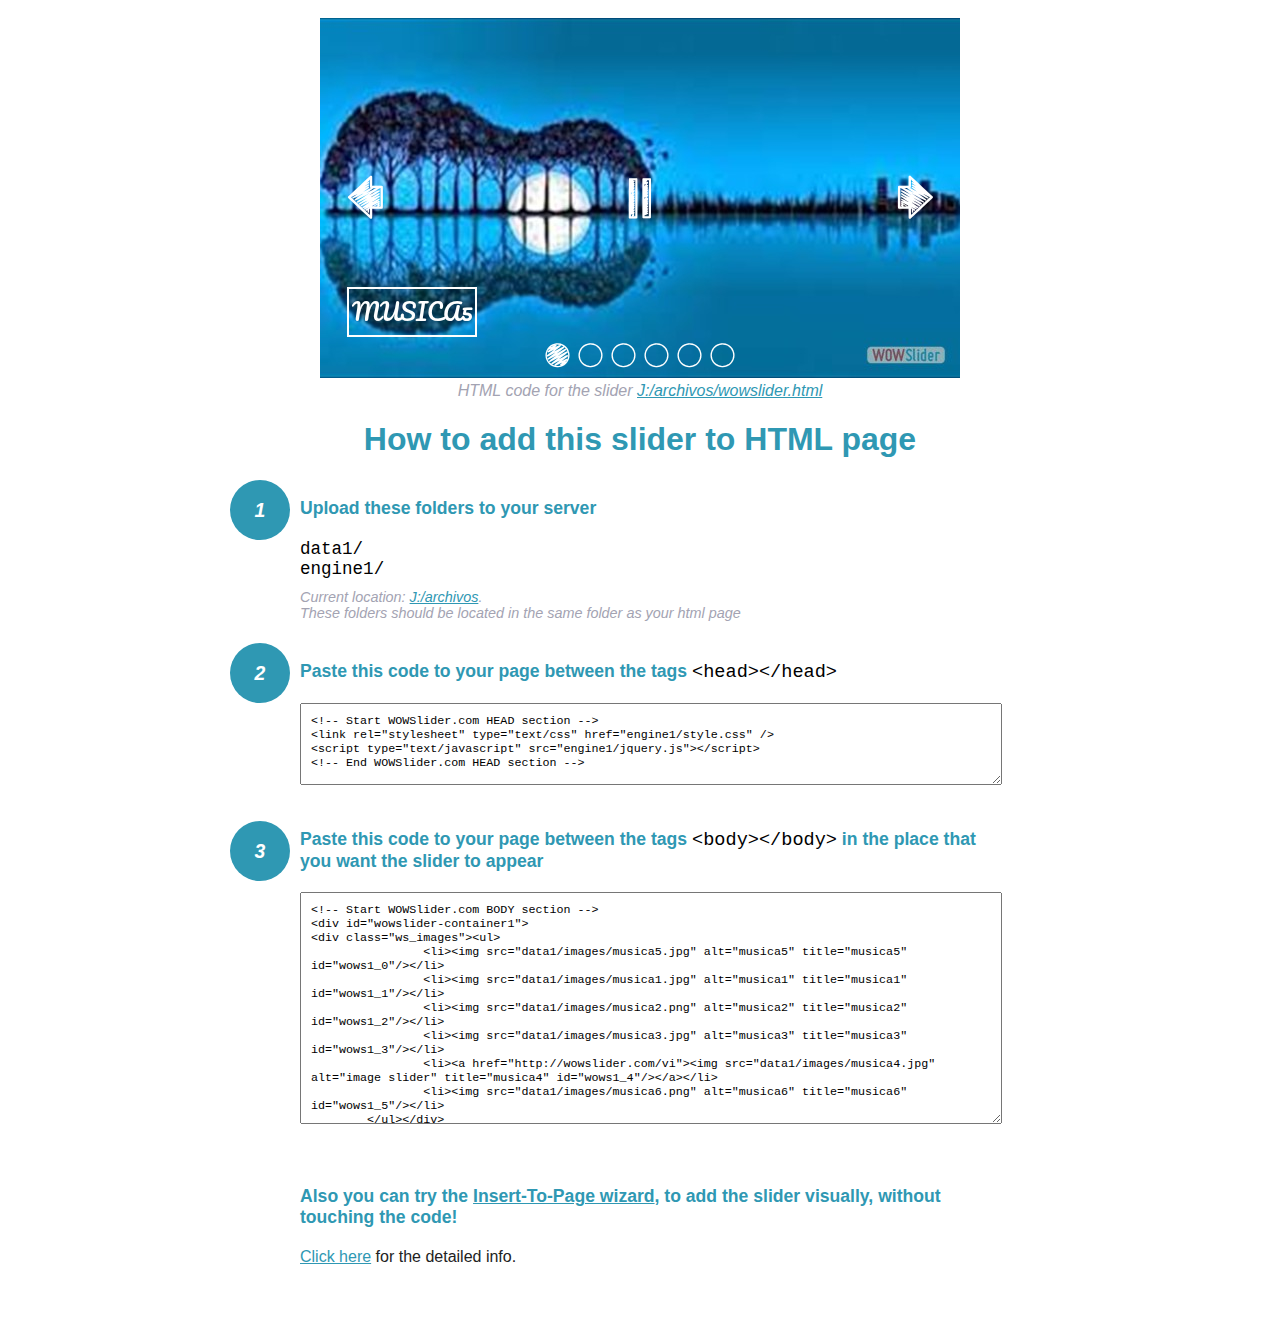
<file: wowslider-howto.html>
<!DOCTYPE html>
<html>
<head>
	<title>WOWSlider</title>
	<meta http-equiv="content-type" content="text/html; charset=utf-8" />
	<meta name="description" content="WOWSlider" />
	
	<!-- Start WOWSlider.com HEAD section --> <!-- add to the <head> of your page -->
	<link rel="stylesheet" type="text/css" href="engine1/style.css" />
	<script type="text/javascript" src="engine1/jquery.js"></script>
	<!-- End WOWSlider.com HEAD section -->


<style>
.instuction {
	font-family: sans-serif, Arial;
	display: block;
	margin: 0 auto;
	max-width: 820px;
	width: 100%;
	padding: 0 70px;
	color: #222;
	-webkit-box-sizing: border-box;
	-moz-box-sizing: border-box;
	box-sizing: border-box;
}
.instuction h1 img {
	max-width: 170px;
	vertical-align: middle;
	margin-bottom: 10px;
}
.instuction h1 {
	color: #2F98B3;
	text-align: center;
}
.instuction h2 {
	position: relative;
	font-size: 1.1em;
	color: #2F98B3;
	margin-bottom: 20px;
	margin-top: 40px;
}
.instuction h2 span.num {
	position: absolute;
	left: -70px;
	top: -18px;
	display: inline-block;
	vertical-align: middle;
	font-style: italic;
	font-size: 1.1em;
	width: 60px;
	height: 60px;
	line-height: 60px;
	text-align: center;
	background: #2F98B3;
	color: #fff;
	border-radius: 50%;
}
.instuction .mono {
	color: #000;
	font-family: monospace;
	font-size: 1.3em;
	font-weight: normal;
}
.instuction li.mono {
	font-size: 1.5em;
}

.instuction ul {
	font-size: 0.9em;
	margin-top: 0;
	padding-left: 0;
	list-style: none;
}
.instuction .note {
	color: #A3A3B2;
	font-style: italic;
	padding-top: 10px;
}
.instuction p.note {
	text-align: center;
	padding-top: 0;
	margin-top: 4px;
}
.instuction textarea {
	font-size: 0.9em;
	min-height: 60px;
	padding: 10px;
	margin: 0;
	overflow: auto;
	max-width: 100%;
	width: 100%;
}
.instuction a,
.instuction a:visited {
	color: #2F98B3;
}
</style>


</head>
<body style="margin:auto">

<br>

<!-- Start WOWSlider.com BODY section --> <!-- add to the <body> of your page -->
<div id="wowslider-container1">
<div class="ws_images"><ul>
		<li><img src="data1/images/musica5.jpg" alt="musica5" title="musica5" id="wows1_0"/></li>
		<li><img src="data1/images/musica1.jpg" alt="musica1" title="musica1" id="wows1_1"/></li>
		<li><img src="data1/images/musica2.png" alt="musica2" title="musica2" id="wows1_2"/></li>
		<li><img src="data1/images/musica3.jpg" alt="musica3" title="musica3" id="wows1_3"/></li>
		<li><a href="http://wowslider.com/vi"><img src="data1/images/musica4.jpg" alt="image slider" title="musica4" id="wows1_4"/></a></li>
		<li><img src="data1/images/musica6.png" alt="musica6" title="musica6" id="wows1_5"/></li>
	</ul></div>
	<div class="ws_bullets"><div>
		<a href="#" title="musica5"><span><img src="data1/tooltips/musica5.jpg" alt="musica5"/>1</span></a>
		<a href="#" title="musica1"><span><img src="data1/tooltips/musica1.jpg" alt="musica1"/>2</span></a>
		<a href="#" title="musica2"><span><img src="data1/tooltips/musica2.png" alt="musica2"/>3</span></a>
		<a href="#" title="musica3"><span><img src="data1/tooltips/musica3.jpg" alt="musica3"/>4</span></a>
		<a href="#" title="musica4"><span><img src="data1/tooltips/musica4.jpg" alt="musica4"/>5</span></a>
		<a href="#" title="musica6"><span><img src="data1/tooltips/musica6.png" alt="musica6"/>6</span></a>
	</div></div><div class="ws_script" style="position:absolute;left:-99%"><a href="http://wowslider.com">wowslider</a> by WOWSlider.com v8.7</div>
<div class="ws_shadow"></div>
</div>	
<script type="text/javascript" src="engine1/wowslider.js"></script>
<script type="text/javascript" src="engine1/script.js"></script>
<!-- End WOWSlider.com BODY section -->


<div class="instuction">
	<p class="note">HTML code for the slider <a href="file:///J:/archivos/wowslider.html">J:/archivos/wowslider.html</a></p>

	<h1>
		How to add this slider to HTML page
	</h1>

	<h2><span class="num">1</span> Upload these folders to your server</h2>
	<ul>
		<li class="mono">data1/</li>
		<li class="mono">engine1/</li>
		<li class="note">Current location: <a href="file:///J:/archivos">J:/archivos</a>. <br>These folders should be located in the same folder as your html page</li>
	</ul>

	<h2><span class="num">2</span> Paste this code to your page between the tags <span class="mono">&lt;head&gt;&lt;/head&gt;</span></h2>
	<textarea onclick="this.select()">&lt;!-- Start WOWSlider.com HEAD section --&gt;
&lt;link rel=&quot;stylesheet&quot; type=&quot;text/css&quot; href=&quot;engine1/style.css&quot; /&gt;
&lt;script type=&quot;text/javascript&quot; src=&quot;engine1/jquery.js&quot;&gt;&lt;/script&gt;
&lt;!-- End WOWSlider.com HEAD section --&gt;</textarea>


	<h2><span class="num" style="top: -8px;">3</span> Paste this code to your page between the tags <span class="mono">&lt;body&gt;&lt;/body&gt;</span> in the place that you want the slider to appear</h2>
	<textarea onclick="this.select()" rows="15">&lt;!-- Start WOWSlider.com BODY section --&gt;
&lt;div id=&quot;wowslider-container1&quot;&gt;
&lt;div class=&quot;ws_images&quot;&gt;&lt;ul&gt;
		&lt;li&gt;&lt;img src=&quot;data1/images/musica5.jpg&quot; alt=&quot;musica5&quot; title=&quot;musica5&quot; id=&quot;wows1_0&quot;/&gt;&lt;/li&gt;
		&lt;li&gt;&lt;img src=&quot;data1/images/musica1.jpg&quot; alt=&quot;musica1&quot; title=&quot;musica1&quot; id=&quot;wows1_1&quot;/&gt;&lt;/li&gt;
		&lt;li&gt;&lt;img src=&quot;data1/images/musica2.png&quot; alt=&quot;musica2&quot; title=&quot;musica2&quot; id=&quot;wows1_2&quot;/&gt;&lt;/li&gt;
		&lt;li&gt;&lt;img src=&quot;data1/images/musica3.jpg&quot; alt=&quot;musica3&quot; title=&quot;musica3&quot; id=&quot;wows1_3&quot;/&gt;&lt;/li&gt;
		&lt;li&gt;&lt;a href=&quot;http://wowslider.com/vi&quot;&gt;&lt;img src=&quot;data1/images/musica4.jpg&quot; alt=&quot;image slider&quot; title=&quot;musica4&quot; id=&quot;wows1_4&quot;/&gt;&lt;/a&gt;&lt;/li&gt;
		&lt;li&gt;&lt;img src=&quot;data1/images/musica6.png&quot; alt=&quot;musica6&quot; title=&quot;musica6&quot; id=&quot;wows1_5&quot;/&gt;&lt;/li&gt;
	&lt;/ul&gt;&lt;/div&gt;
	&lt;div class=&quot;ws_bullets&quot;&gt;&lt;div&gt;
		&lt;a href=&quot;#&quot; title=&quot;musica5&quot;&gt;&lt;span&gt;&lt;img src=&quot;data1/tooltips/musica5.jpg&quot; alt=&quot;musica5&quot;/&gt;1&lt;/span&gt;&lt;/a&gt;
		&lt;a href=&quot;#&quot; title=&quot;musica1&quot;&gt;&lt;span&gt;&lt;img src=&quot;data1/tooltips/musica1.jpg&quot; alt=&quot;musica1&quot;/&gt;2&lt;/span&gt;&lt;/a&gt;
		&lt;a href=&quot;#&quot; title=&quot;musica2&quot;&gt;&lt;span&gt;&lt;img src=&quot;data1/tooltips/musica2.png&quot; alt=&quot;musica2&quot;/&gt;3&lt;/span&gt;&lt;/a&gt;
		&lt;a href=&quot;#&quot; title=&quot;musica3&quot;&gt;&lt;span&gt;&lt;img src=&quot;data1/tooltips/musica3.jpg&quot; alt=&quot;musica3&quot;/&gt;4&lt;/span&gt;&lt;/a&gt;
		&lt;a href=&quot;#&quot; title=&quot;musica4&quot;&gt;&lt;span&gt;&lt;img src=&quot;data1/tooltips/musica4.jpg&quot; alt=&quot;musica4&quot;/&gt;5&lt;/span&gt;&lt;/a&gt;
		&lt;a href=&quot;#&quot; title=&quot;musica6&quot;&gt;&lt;span&gt;&lt;img src=&quot;data1/tooltips/musica6.png&quot; alt=&quot;musica6&quot;/&gt;6&lt;/span&gt;&lt;/a&gt;
	&lt;/div&gt;&lt;/div&gt;&lt;div class=&quot;ws_script&quot; style=&quot;position:absolute;left:-99%&quot;&gt;&lt;a href=&quot;http://wowslider.com&quot;&gt;wowslider&lt;/a&gt; by WOWSlider.com v8.7&lt;/div&gt;
&lt;div class=&quot;ws_shadow&quot;&gt;&lt;/div&gt;
&lt;/div&gt;	
&lt;script type=&quot;text/javascript&quot; src=&quot;engine1/wowslider.js&quot;&gt;&lt;/script&gt;
&lt;script type=&quot;text/javascript&quot; src=&quot;engine1/script.js&quot;&gt;&lt;/script&gt;
&lt;!-- End WOWSlider.com BODY section --&gt;</textarea>

<br><br>
<h2>Also you can try the <a href="http://wowslider.com/help/add-wowslider-to-page-2.html" target="_blank">Insert-To-Page wizard</a>, to add the slider visually, without touching the code!</h2>
<p>
	<a href="http://wowslider.com/help/add-wowslider-to-page-2.html" target="_blank">Click here</a> for the detailed info.
</p>
</div>

<br><br>
</body>
</html>
</file>
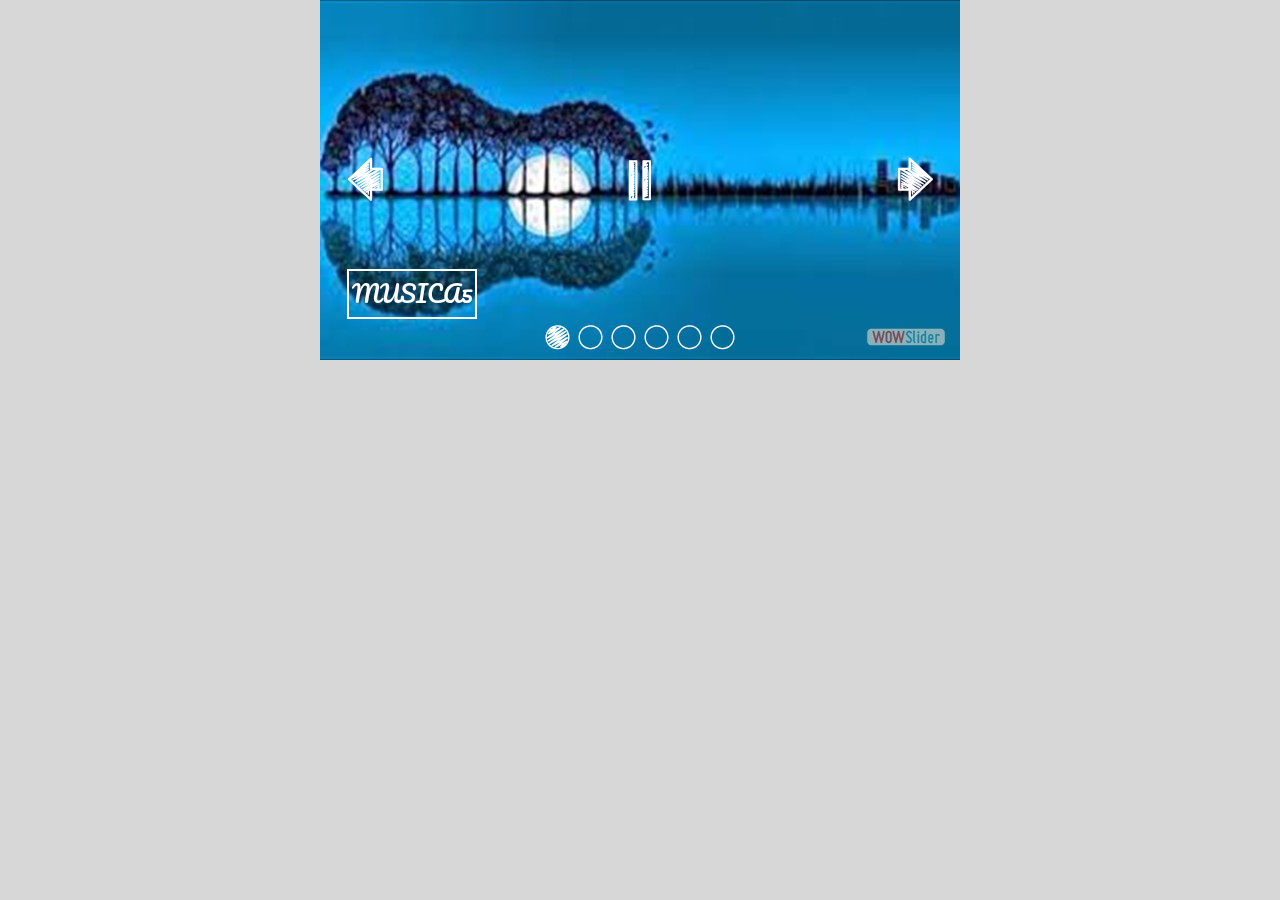
<file: wowslider.html>
<!DOCTYPE html>
<html>
<head>
	<title>Wowslider</title>
	<meta http-equiv="content-type" content="text/html; charset=utf-8" />
	<meta name="description" content="Made with WOW Slider - Create beautiful, responsive image sliders in a few clicks. Awesome skins and animations. Wowslider" />
	
	<!-- Start WOWSlider.com HEAD section --> <!-- add to the <head> of your page -->
	<link rel="stylesheet" type="text/css" href="engine1/style.css" />
	<script type="text/javascript" src="engine1/jquery.js"></script>
	<!-- End WOWSlider.com HEAD section -->

</head>
<body style="background-color:#d7d7d7;margin:auto">
	
	<!-- Start WOWSlider.com BODY section --> <!-- add to the <body> of your page -->
	<div id="wowslider-container1">
	<div class="ws_images"><ul>
		<li><img src="data1/images/musica5.jpg" alt="musica5" title="musica5" id="wows1_0"/></li>
		<li><img src="data1/images/musica1.jpg" alt="musica1" title="musica1" id="wows1_1"/></li>
		<li><img src="data1/images/musica2.png" alt="musica2" title="musica2" id="wows1_2"/></li>
		<li><img src="data1/images/musica3.jpg" alt="musica3" title="musica3" id="wows1_3"/></li>
		<li><a href="http://wowslider.com/vi"><img src="data1/images/musica4.jpg" alt="image slider" title="musica4" id="wows1_4"/></a></li>
		<li><img src="data1/images/musica6.png" alt="musica6" title="musica6" id="wows1_5"/></li>
	</ul></div>
	<div class="ws_bullets"><div>
		<a href="#" title="musica5"><span><img src="data1/tooltips/musica5.jpg" alt="musica5"/>1</span></a>
		<a href="#" title="musica1"><span><img src="data1/tooltips/musica1.jpg" alt="musica1"/>2</span></a>
		<a href="#" title="musica2"><span><img src="data1/tooltips/musica2.png" alt="musica2"/>3</span></a>
		<a href="#" title="musica3"><span><img src="data1/tooltips/musica3.jpg" alt="musica3"/>4</span></a>
		<a href="#" title="musica4"><span><img src="data1/tooltips/musica4.jpg" alt="musica4"/>5</span></a>
		<a href="#" title="musica6"><span><img src="data1/tooltips/musica6.png" alt="musica6"/>6</span></a>
	</div></div><div class="ws_script" style="position:absolute;left:-99%"><a href="http://wowslider.com">wowslider</a> by WOWSlider.com v8.7</div>
	<div class="ws_shadow"></div>
	</div>	
	<script type="text/javascript" src="engine1/wowslider.js"></script>
	<script type="text/javascript" src="engine1/script.js"></script>
	<!-- End WOWSlider.com BODY section -->

</body>
</html>
</file>
<file: engine1/style.css>
/*
 *	generated by WOW Slider 8.7
 *	template Cursive
 */
@import url(https://fonts.googleapis.com/css?family=Pacifico);
@font-face {
  font-family: 'ws-ctrl-cursive';
  src: url('ws-ctrl-cursive.eot');
  src: url('ws-ctrl-cursive.eot#iefix') format('embedded-opentype'),
       url('ws-ctrl-cursive.svg#ws-ctrl-cursive') format('svg');
  font-weight: normal;
  font-style: normal;
}
@font-face {
  font-family: 'ws-ctrl-cursive';
  src: url('[data-uri]') format('woff'),
       url('[data-uri]') format('truetype');
}
#wowslider-container1 { 
	display: table;
	zoom: 1; 
	position: relative;
	width: 100%;
	max-width: 640px;
	max-height:360px;
	margin:0px auto 0px;
	z-index:90;
	text-align:left; /* reset align=center */
	font-size: 10px;
	text-shadow: none; /* fix some user styles */

	/* reset box-sizing (to boostrap friendly) */
	-webkit-box-sizing: content-box;
	-moz-box-sizing: content-box;
	box-sizing: content-box; 
}
* html #wowslider-container1{ width:640px }
#wowslider-container1 .ws_images ul{
	position:relative;
	width: 10000%; 
	height:100%;
	left:0;
	list-style:none;
	margin:0;
	padding:0;
	border-spacing:0;
	overflow: visible;
	/*table-layout:fixed;*/
}
#wowslider-container1 .ws_images ul li{
	position: relative;
	width:1%;
	height:100%;
	line-height:0; /*opera*/
	overflow: hidden;
	float:left;
	/*font-size:0;*/
	padding:0 0 0 0 !important;
	margin:0 0 0 0 !important;
}

#wowslider-container1 .ws_images{
	position: relative;
	left:0;
	top:0;
	height:100%;
	max-height:360px;
	max-width: 640px;
	vertical-align: top;
	border:none;
	overflow: hidden;
}
#wowslider-container1 .ws_images ul a{
	width:100%;
	height:100%;
	max-height:360px;
	display:block;
	color:transparent;
}
#wowslider-container1 img{
	max-width: none !important;
}
#wowslider-container1 .ws_images .ws_list img,
#wowslider-container1 .ws_images > div > img{
	width:100%;
	border:none 0;
	max-width: none;
	padding:0;
	margin:0;
}
#wowslider-container1 .ws_images > div > img {
	max-height:360px;
}

#wowslider-container1 .ws_images iframe {
	position: absolute;
	z-index: -1;
}

#wowslider-container1 .ws-title > div {
	display: inline-block !important;
}

#wowslider-container1 a{ 
	text-decoration: none; 
	outline: none; 
	border: none; 
}

#wowslider-container1  .ws_bullets { 
	float: left;
	position:absolute;
	z-index:70;
}
#wowslider-container1  .ws_bullets div{
	position:relative;
	float:left;
	font-size: 0px;
}
/* compatibility with Joomla styles */
#wowslider-container1  .ws_bullets a {
	line-height: 0;
}

#wowslider-container1  .ws_script{
	display:none;
}
#wowslider-container1 sound, 
#wowslider-container1 object{
	position:absolute;
}

/* prevent some of users reset styles */
#wowslider-container1 .ws_effect {
	position: static;
	width: 100%;
	height: 100%;
}

#wowslider-container1 .ws_photoItem {
	border: 2em solid #fff;
	margin-left: -2em;
	margin-top: -2em;
}
#wowslider-container1 .ws_cube_side {
	background: #A6A5A9;
}


#wowslider-container1.ws_gestures {
	cursor: -webkit-grab;
	cursor: -moz-grab;
	cursor: url("[data-uri]"), move;
}
#wowslider-container1.ws_gestures.ws_grabbing {
	cursor: -webkit-grabbing;
	cursor: -moz-grabbing;
	cursor: url("[data-uri]"), move;
}

/* hide controls when video start play */
#wowslider-container1.ws_video_playing .ws_bullets,
#wowslider-container1.ws_video_playing .ws_fullscreen,
#wowslider-container1.ws_video_playing .ws_next,
#wowslider-container1.ws_video_playing .ws_prev {
	display: none;
}


/* youtube/vimeo buttons */
#wowslider-container1 .ws_video_btn {
	position: absolute;
	display: none;
	cursor: pointer;
	top: 0;
	left: 0;
	width: 100%;
	height: 100%;
	z-index: 55;
}
#wowslider-container1 .ws_video_btn.ws_youtube,
#wowslider-container1 .ws_video_btn.ws_vimeo {
	display: block;
}
#wowslider-container1 .ws_video_btn div {
	position: absolute;
	background-image: url(./playvideo.png);
	background-size: 200%;
	top: 50%;
	left: 50%;
	width: 7em;
	height: 5em;
	margin-left: -3.5em;
	margin-top: -2.5em;
}
#wowslider-container1 .ws_video_btn.ws_youtube div {
	background-position: 0 0;
}
#wowslider-container1 .ws_video_btn.ws_youtube:hover div {
	background-position: 100% 0;
}
#wowslider-container1 .ws_video_btn.ws_vimeo div {
	background-position: 0 100%;
}
#wowslider-container1 .ws_video_btn.ws_vimeo:hover div {
	background-position: 100% 100%;
}

#wowslider-container1 .ws_playpause.ws_hide {
	display: none !important;
}

#wowslider-container1 .ws_bullets a {
	position:relative;
	display: inline-block;
	margin: 4px;
	width: 25px;
	height: 25px;
	
	-webkit-transition: all 0.3s;
	transition: all 0.3s;
}
#wowslider-container1 .ws_bullets a:after {
	font: 25px "ws-ctrl-cursive";
	content:'\e804';
	display: block;
	text-align: left;
	color: #ffffff;
	
	-webkit-transition: color .4s ease;
  	transition: color .4s ease;
}
#wowslider-container1 .ws_bullets a.ws_selbull:after,
#wowslider-container1 .ws_bullets a:hover:after {
	content:'\e805';
}


#wowslider-container1 a.ws_next,
#wowslider-container1 a.ws_prev {
	font: 4.5em "ws-ctrl-cursive";
	z-index:60;
	color: #ffffff;
	overflow: hidden;
	width: 2em;
	height: 2em;
	margin-top:-1em;

	-webkit-transition: color .25s ease-in-out;
  	transition: color .25s ease-in-out;
}
#wowslider-container1 a.ws_next {
	position:absolute;
	top:50%;
	right: 0;
}
#wowslider-container1 a.ws_prev {
	position:absolute;
	top:50%;
	left: 0;
}
#wowslider-container1 a.ws_next:after,
#wowslider-container1 a.ws_prev:after {
	display: block;
	text-align: center;
	line-height: 2em;	
	line-height: 2.1em\9; /* ie9 hack */
	
	-webkit-transition: color .4s ease;
  	transition: color .4s ease;
}
/* IE10+ hacks */
_:-ms-input-placeholder, :root #wowslider-container1 a.ws_next:after {line-height: 2.1em;}
_:-ms-input-placeholder, :root #wowslider-container1 a.ws_prev:after {line-height: 2.1em;}
#wowslider-container1 a.ws_next:after{
	content:'\e801';
}
#wowslider-container1 a.ws_prev:after{
	content:'\e800';
}

/*playpause*/
#wowslider-container1 .ws_playpause {
	position:absolute;
	top:50%;
	left: 50%;
	font: 4.2em "ws-ctrl-cursive";
	color: #ffffff;
	z-index: 59;
	text-decoration: none;
	margin-top: -1.15em;
	margin-left: -1.15em;
	width: 2.3em;
	height: 2.3em;
	overflow: hidden;
	
	-webkit-transition: color .25s ease-in-out;
  	transition: color .25s ease-in-out;
}
#wowslider-container1 .ws_playpause:after{
	display: block;
	text-align: center;
	line-height: 2.3em;
	line-height: 2.4em\9; /* ie9 hack */
	
	-webkit-transition: color .4s ease;
  	transition: color .4s ease;
}
/* IE10+ hacks */
_:-ms-input-placeholder, :root #wowslider-container1 .ws_playpause:after {line-height: 2.4em;}
#wowslider-container1 .ws_pause:after {
	content: '\e803';
}
#wowslider-container1 .ws_play:after {
	content: '\e802';
}/* bottom center */
#wowslider-container1  .ws_bullets {
	bottom:7px;
	left:50%;
}
#wowslider-container1  .ws_bullets div{
	left:-50%;
}
#wowslider-container1 .ws_bulframe span{
	visibility: visible;
	opacity: 1;
	position: absolute;
	width: 0; 
	height: 0; 
	border-left: 7px solid transparent;
	border-right: 7px solid transparent;
	border-top: 7px solid #ffffff;

	bottom:-8px;
	margin-left:-7px;
	left:43px;
}#wowslider-container1 .ws-title{
	position: absolute;	
	font: 1.3em 'Pacifico', cursive;
	margin-right:10em;
	margin-left: 2em;
	z-index: 50;
    color: #ffffff;
	left: 0;
	background: none;
	padding: 0.1em;
	bottom: 40px;
	top: auto;
	opacity: 1;
}
#wowslider-container1 .ws-title div,#wowslider-container1 .ws-title span{
	display:inline-block;
	padding: 0.1em;
	text-transform: uppercase;	
}
#wowslider-container1 .ws-title div{
	display:block;
	margin-top:0.5em;
	font-size: 1.1em;
	padding: 0.1em;
	border: 2px solid #ffffff;
}
#wowslider-container1 .ws-title span{
	font-size: 1.8em;
	border: 2px solid #ffffff;
}#wowslider-container1 .ws_images > ul{
	animation: wsBasic 24s infinite;
	-moz-animation: wsBasic 24s infinite;
	-webkit-animation: wsBasic 24s infinite;
}
@keyframes wsBasic{0%{left:-0%} 8.33%{left:-0%} 16.67%{left:-100%} 25%{left:-100%} 33.33%{left:-200%} 41.67%{left:-200%} 50%{left:-300%} 58.33%{left:-300%} 66.67%{left:-400%} 75%{left:-400%} 83.33%{left:-500%} 91.67%{left:-500%} }
@-moz-keyframes wsBasic{0%{left:-0%} 8.33%{left:-0%} 16.67%{left:-100%} 25%{left:-100%} 33.33%{left:-200%} 41.67%{left:-200%} 50%{left:-300%} 58.33%{left:-300%} 66.67%{left:-400%} 75%{left:-400%} 83.33%{left:-500%} 91.67%{left:-500%} }
@-webkit-keyframes wsBasic{0%{left:-0%} 8.33%{left:-0%} 16.67%{left:-100%} 25%{left:-100%} 33.33%{left:-200%} 41.67%{left:-200%} 50%{left:-300%} 58.33%{left:-300%} 66.67%{left:-400%} 75%{left:-400%} 83.33%{left:-500%} 91.67%{left:-500%} }

#wowslider-container1 .ws_bullets  a img{
	text-indent:0;
	display:block;
	bottom:15px;
	left:-43px;
	visibility:hidden;
	position:absolute;
    border: 1px solid #ffffff;
	max-width:none;
}
#wowslider-container1 .ws_bullets a:hover img{
	visibility:visible;
}

#wowslider-container1 .ws_bulframe div div{
	height:48px;
	overflow:visible;
	position:relative;
}
#wowslider-container1 .ws_bulframe div {
	left:0;
	overflow:hidden;
	position:relative;
	width:85px;
	background-color:#ffffff;
}
#wowslider-container1  .ws_bullets .ws_bulframe{
	display:none;
	bottom:34px;
	margin-left:10px;
	overflow:visible;
	position:absolute;
	cursor:pointer;
    border: 2px solid #ffffff;
}#wowslider-container1 .ws_bulframe div div{
	height: auto;
}

@media all and (max-width:760px) {
	#wowslider-container1 .ws_fullscreen {
		display: block;
	}
}
@media all and (max-width:400px){
	#wowslider-container1 .ws_controls,
	#wowslider-container1 .ws_bullets,
	#wowslider-container1 .ws_thumbs{
		display: none
	}
}
</file>
